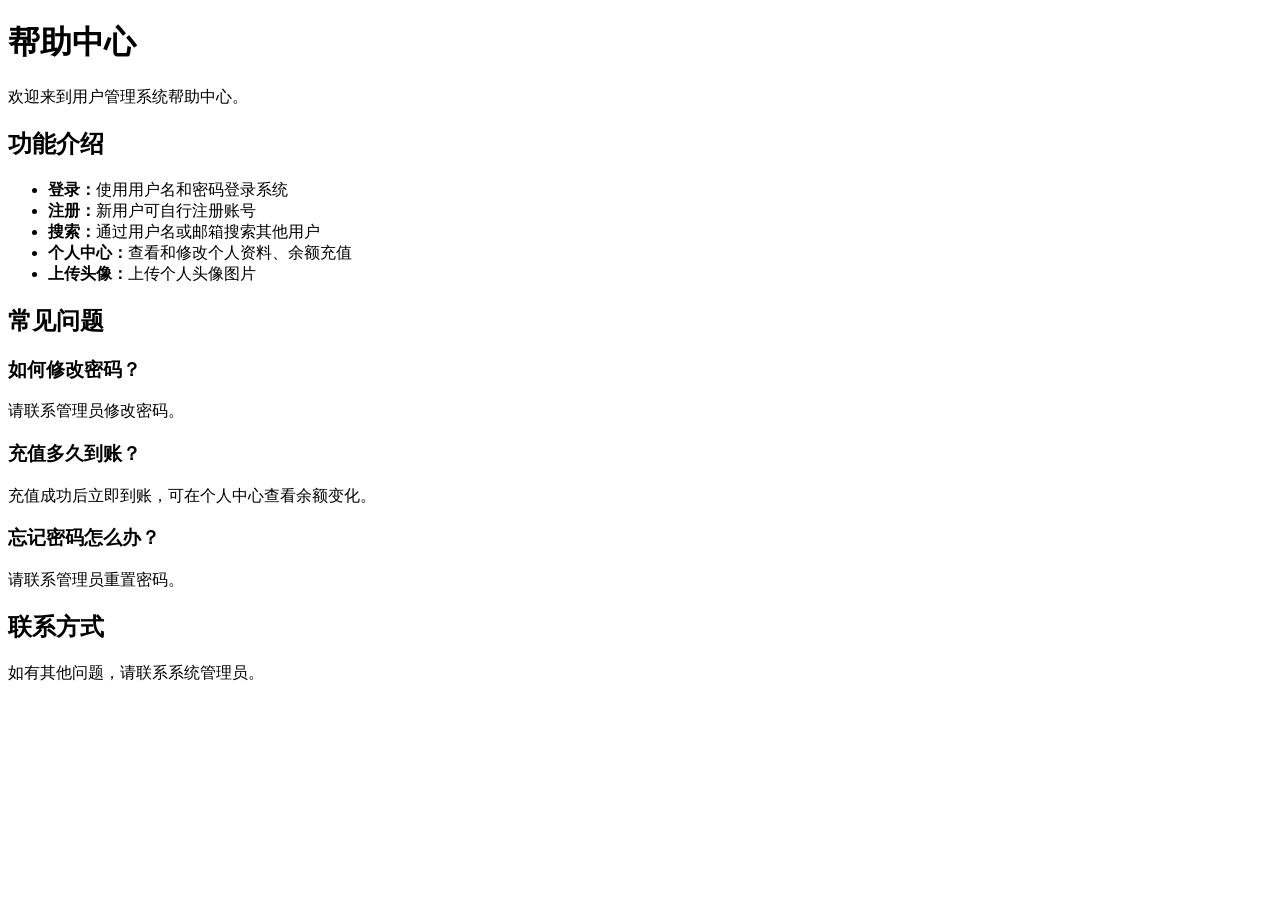
<file: pages/help.html>
<!DOCTYPE html>
<html>
<head>
    <meta charset="UTF-8">
    <title>帮助中心</title>
</head>
<body>
    <h1>帮助中心</h1>
    <p>欢迎来到用户管理系统帮助中心。</p>

    <h2>功能介绍</h2>
    <ul>
        <li><strong>登录：</strong>使用用户名和密码登录系统</li>
        <li><strong>注册：</strong>新用户可自行注册账号</li>
        <li><strong>搜索：</strong>通过用户名或邮箱搜索其他用户</li>
        <li><strong>个人中心：</strong>查看和修改个人资料、余额充值</li>
        <li><strong>上传头像：</strong>上传个人头像图片</li>
    </ul>

    <h2>常见问题</h2>
    <h3>如何修改密码？</h3>
    <p>请联系管理员修改密码。</p>

    <h3>充值多久到账？</h3>
    <p>充值成功后立即到账，可在个人中心查看余额变化。</p>

    <h3>忘记密码怎么办？</h3>
    <p>请联系管理员重置密码。</p>

    <h2>联系方式</h2>
    <p>如有其他问题，请联系系统管理员。</p>
</body>
</html>
</file>
